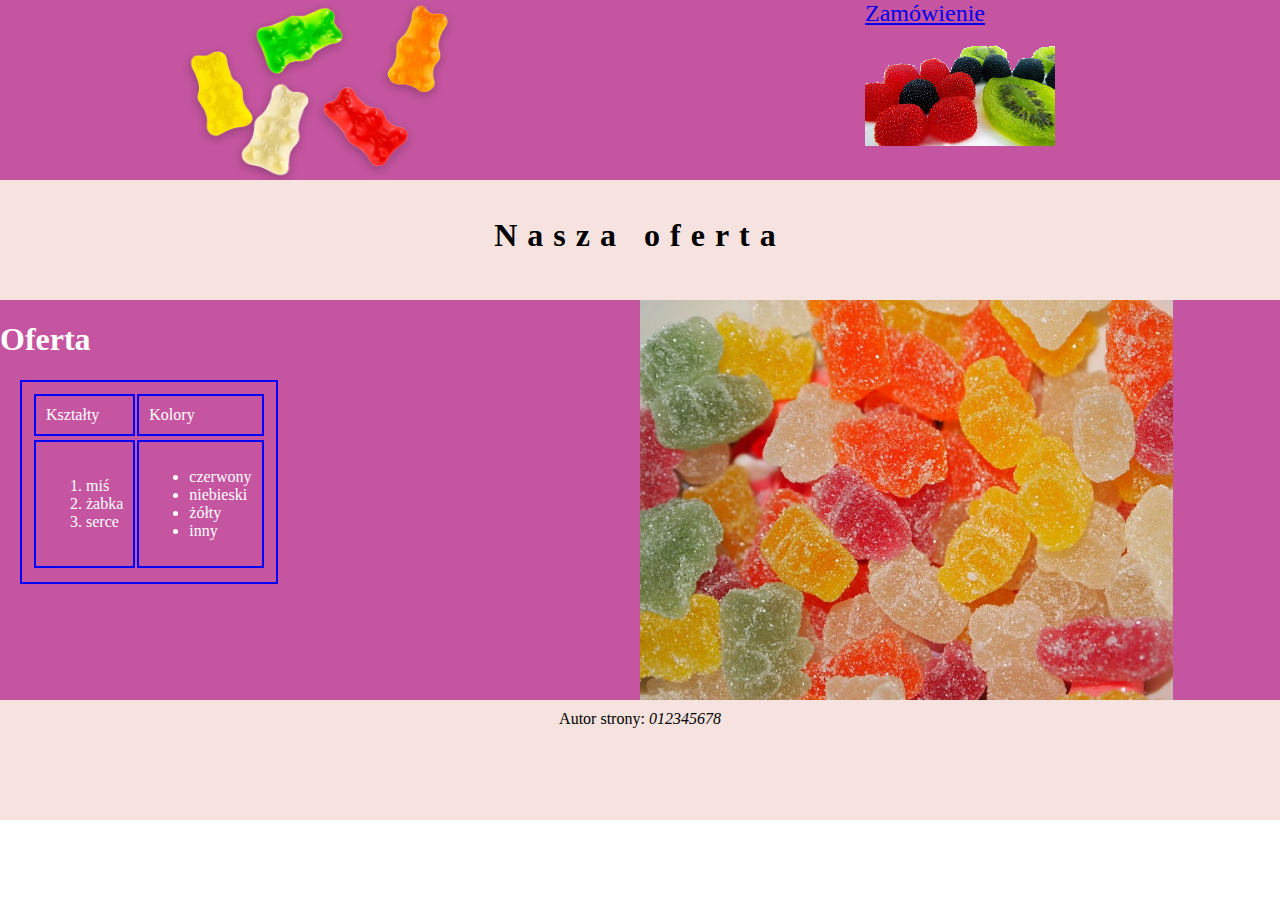
<file: 4b3t/index.html>
<!DOCTYPE html>
<html lang="pl" dir="ltr">
  <head>
    <meta charset="utf-8">
    <title>Fabryka żelków</title>
    <link rel="stylesheet" href="styl9.css">
  </head>
  <body>
    <div class="container">
      <div class="logo"><a href="index.html"><img style="height: 100%"src="cukierki2.png" alt="logo fabryki"></a></div>
      <div class="logo"><a id='ra'href="zamowienie.html">Zamówienie</a></div>
      <div class="banner">
        <h2>Nasza oferta</h2>
      </div>
      <div class="main">
        <h1>Oferta</h1>
        <table>
          <tr>
            <td>Kształty</td>
            <td>Kolory</td>
          <tr>
          <tr>
            <td>
              <ol>
                <li>miś</li>
                <li>żabka</li>
                <li>serce</li>
              </ol>
            </td>
            <td>
              <ul>
                <li>czerwony</li>
                <li>niebieski</li>
                <li>żółty</li>
                <li>inny</li>
              </ul>
            </td>
          <tr>
        </table>
      </div>
      <div class="main">
        <img style="height:100%;"src="cukierki3.jpg" alt="Nasze wyroby">
      </div>
      <div class="footer">Autor strony: <i>012345678</i></div>
    </div>
  </body>
</html>
</file>
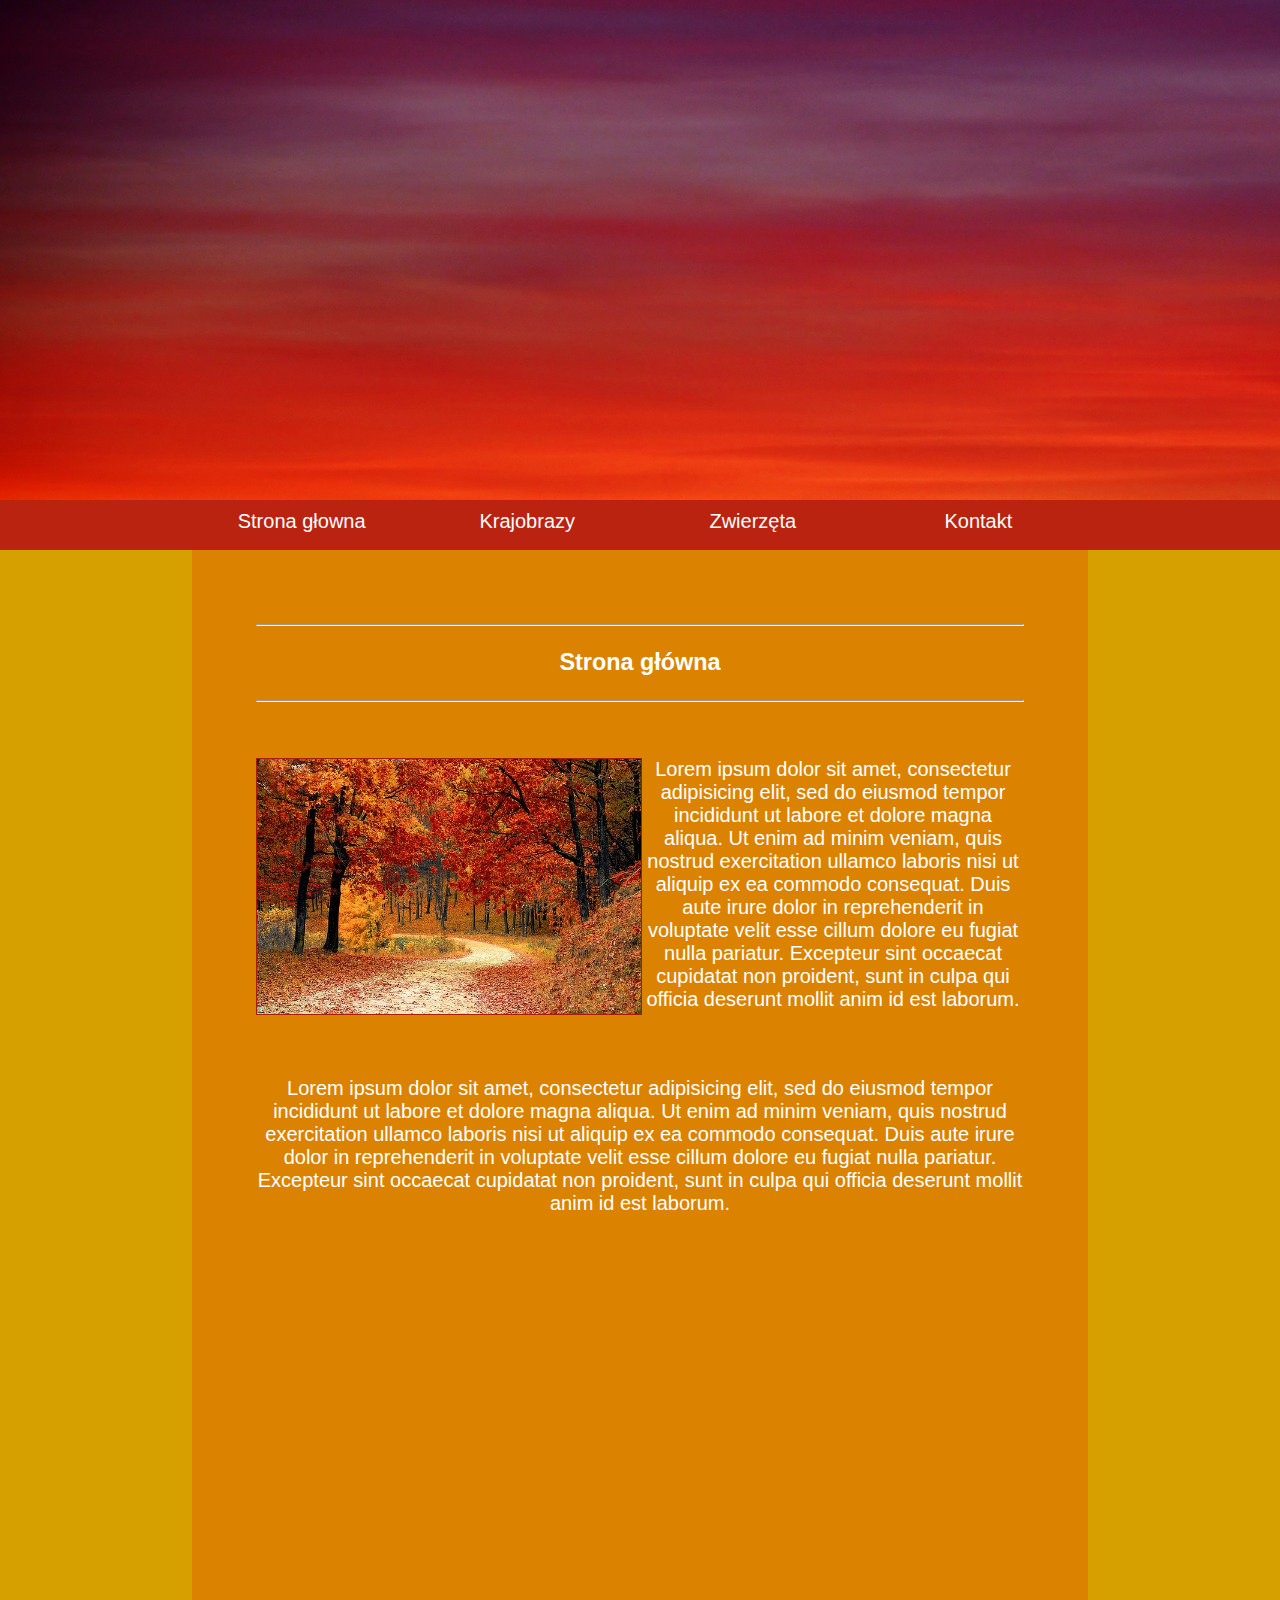
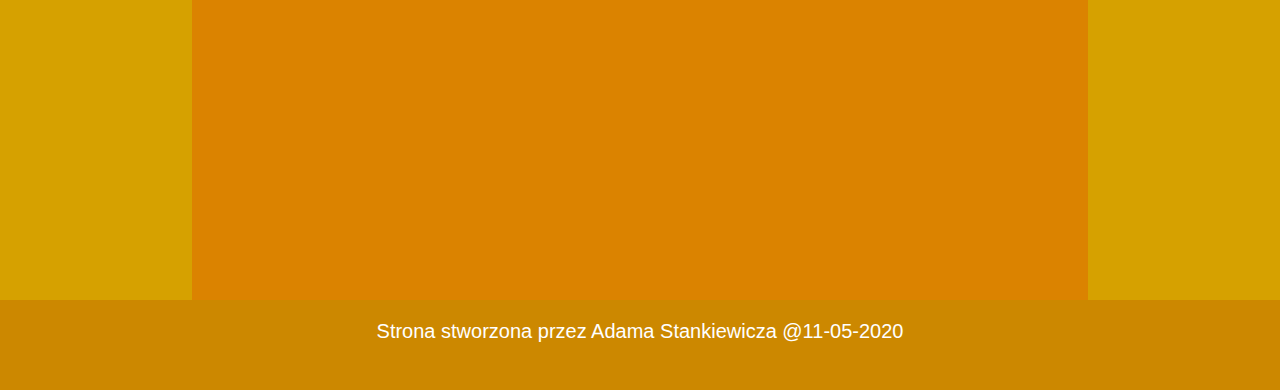
<file: Aplikacje Internetowe/11.05.20/index.html>
<!DOCTYPE html>
<html lang="pl" dir="ltr">
  <head>
    <meta charset="utf-8">
    <title>NatureAS</title>
    <link rel="stylesheet" href="style.css">
  </head>
  <body>

    <div id="container">
      <div id="logo">
      </div>
      <div id="menu">
        <a href="#"><div id="link">Strona głowna</div></a>
        <a href="#"><div id="link">Krajobrazy</div></a>
        <a href="#"><div id="link">Zwierzęta</div></a>
        <a href="#"><div id="link">Kontakt</div></a>
      </div>
      <div id="content">
        <div id="ad"></div>
          <div id="subject">
            <hr><h3>Strona główna</h3><hr><br><br>
            <img src="forest.jpg" width="50%">
            <p1>Lorem ipsum dolor sit amet, consectetur adipisicing elit, sed do eiusmod tempor incididunt ut labore et dolore magna aliqua. Ut enim ad minim veniam, quis nostrud exercitation ullamco laboris nisi ut aliquip ex ea commodo consequat. Duis aute irure dolor in reprehenderit in voluptate velit esse cillum dolore eu fugiat nulla pariatur. Excepteur sint occaecat cupidatat non proident, sunt in culpa qui officia deserunt mollit anim id est laborum.<p1>
            <br><br><br><p>Lorem ipsum dolor sit amet, consectetur adipisicing elit, sed do eiusmod tempor incididunt ut labore et dolore magna aliqua. Ut enim ad minim veniam, quis nostrud exercitation ullamco laboris nisi ut aliquip ex ea commodo consequat. Duis aute irure dolor in reprehenderit in voluptate velit esse cillum dolore eu fugiat nulla pariatur. Excepteur sint occaecat cupidatat non proident, sunt in culpa qui officia deserunt mollit anim id est laborum.</p>
            <br><br>
            <iframe width="100%" height="500px" src="https://www.youtube.com/embed/478TeAxm12g" frameborder="0" allow="accelerometer; autoplay; encrypted-media; gyroscope; picture-in-picture" allowfullscreen></iframe>
          </div>
        <div id="ad"></div>
      </div>
    </div>
    <div id="footer">Strona stworzona przez Adama Stankiewicza @11-05-2020</div>
  </body>
</html>
</file>
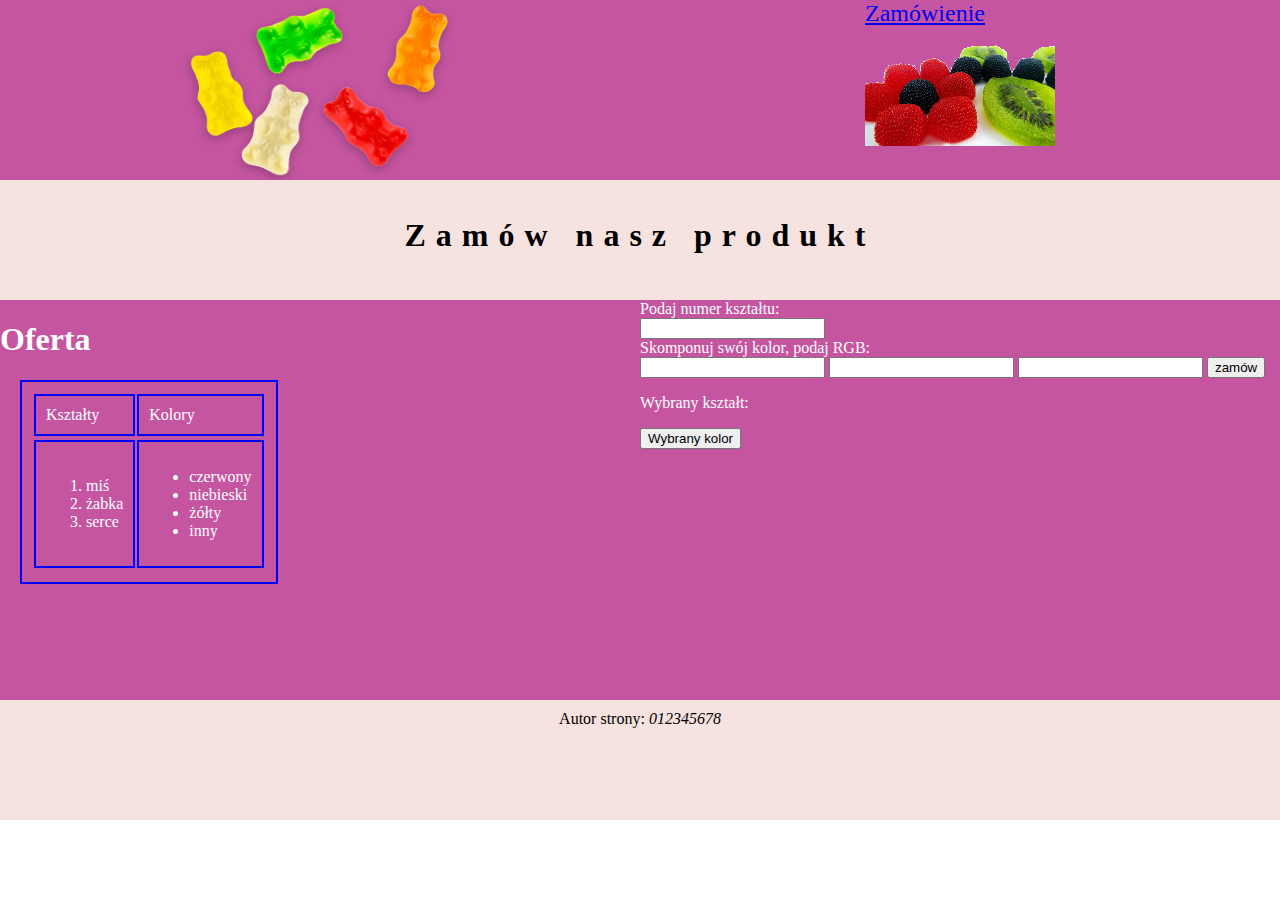
<file: 4b3t/zamowienie.html>
<!DOCTYPE html>
<html lang="pl" dir="ltr">
  <head>
    <meta charset="utf-8">
    <title>Fabryka żelków</title>
    <link rel="stylesheet" href="styl9.css">
  </head>
  <body>
    <div class="container">
      <div class="logo"><a href="index.html"><img style="height: 100%"src="cukierki2.png" alt="logo fabryki"></a></div>
      <div class="logo"><a id='ra'href="zamowienie.html">Zamówienie</a></div>
      <div class="banner">
        <h2>Zamów nasz produkt</h2>
      </div>
      <div class="main">
        <h1>Oferta</h1>
        <table>
          <tr>
            <td>Kształty</td>
            <td>Kolory</td>
          <tr>
          <tr>
            <td>
              <ol>
                <li>miś</li>
                <li>żabka</li>
                <li>serce</li>
              </ol>
            </td>
            <td>
              <ul>
                <li>czerwony</li>
                <li>niebieski</li>
                <li>żółty</li>
                <li>inny</li>
              </ul>
            </td>
          <tr>
        </table>
      </div>
      <div class="main">
        Podaj numer kształtu:<br>
        <input type="number" id="shape"><br>
        Skomponuj swój kolor, podaj RGB:<br>
        <input type="number" id="r">
        <input type="number" id="g">
        <input type="number" id="b">
        <button onclick="zamow()">zamów</button>
        <p id="p">Wybrany kształt:</p>
        <button id="color">Wybrany kolor</button>
        <script>
          function zamow(){
            var shape = document.getElementById('shape').value;
            //alert(shape);

            switch (shape) {
              case '1':
                document.getElementById('p').innerHTML= "Zamówiłeś żelka: miś";
                break;
              case '2':
                document.getElementById('p').innerHTML= "Zamówiłeś żelka: żabka";
                break;
              case '3':
                document.getElementById('p').innerHTML= "Zamówiłeś żelka: serce";
                break;
              case '4':
                document.getElementById('p').innerHTML= "Zamówiłeś żelka: inny kształt";
                break;
                }


            var r = document.getElementById('r').value;
            var g = document.getElementById('g').value;
            var b = document.getElementById('b').value;

            color.style.backgroundColor = 'rgb('+r+','+g+','+b+')';
            //alert("RGB:");

          }
        </script>
      </div>
      <div class="footer">Autor strony: <i>012345678</i></div>
    </div>
  </body>
</html>
</file>
<file: 4b3t/styl9.css>
body{
  font-family: Georgia;
  margin: 0;
}

.container{
  background-color: green;
}

.logo{
  float:left;
  background-color: rgb(197, 85, 160);
  text-align: center;
  width: 50%;
  height: 180px;
}

#ra{
  background-image: url("cukierki1.png");
  padding-right: 70px;
  padding-bottom: 120px;
  font-size: 150%;
}

.banner, .footer{
  clear: both;
  background-color: rgb(246, 226, 222);
  text-align: center;
  height: 100px;
  padding: 10px;
}

.main{
  float:left;
  background-color: RGB(197, 85, 160);
  color: white;
  width: 50%;
  height: 400px;
}

table, td{
  border: 2px solid blue;
  margin: 20px;
  padding: 10px;
}

h2{
  letter-spacing: 10px;
  font-size: 200%;
}

.footer{
  clear: both;
}
</file>
<file: Aplikacje Internetowe/11.05.20/style.css>
body{
  margin: 0 auto;
  background-color: #db8300;
  background-image: url("https://www.transparenttextures.com/patterns/climpek.png");
/* This is mostly intended for prototyping; please download the pattern and re-host for production environments. Thank you! */
  color: white;
  font-size: 20px;
  font-family: arial;
}
#container{
  margin:0 auto;
}
#logo{
  margin:0px;
  padding:0px;
  width: 100%;
  height: 500px;
  background-image: url("logo.jpg");
}

#menu{
  text-align: center;
  margin-top:0px;
  background-color: #ba230f;
  padding:0px;
}

#link{
  display: inline-block;
  background-color: #ba230f;
  width:200px;
  height:30px;
  text-align: center;
  margin:0px;
  padding:10px;
}

#link:hover{
  background-color: #a61e0c;
}

a{
  color:white;
  text-decoration: none;
}

#content{
  width:100%;
}

#ad{
  float:left;
  background-color: #d6a100;
  background-image: url("https://www.transparenttextures.com/patterns/diamond-upholstery.png");
/* This is mostly intended for prototyping; please download the pattern and re-host for production environments. Thank you! */
  width:15%;
  height: 1350px;
  margin:0px;
  padding:0px;
}

#subject{
  text-align: center;
  float:left;
  width:60%;
  margin:5%;
  padding:0px;
}

#footer{
  background-color: #cc8800;
background-image: url("https://www.transparenttextures.com/patterns/embossed-paper.png");
/* This is mostly intended for prototyping; please download the pattern and re-host for production environments. Thank you! */
width: 100%;
height:70px;
clear: both;
text-align: center;
padding-top: 20px;
}
img{
  float:left;
  border:solid 1px #a61e0c;
}
#p1{
  float:left;
  text-align: justify;
}
</file>
